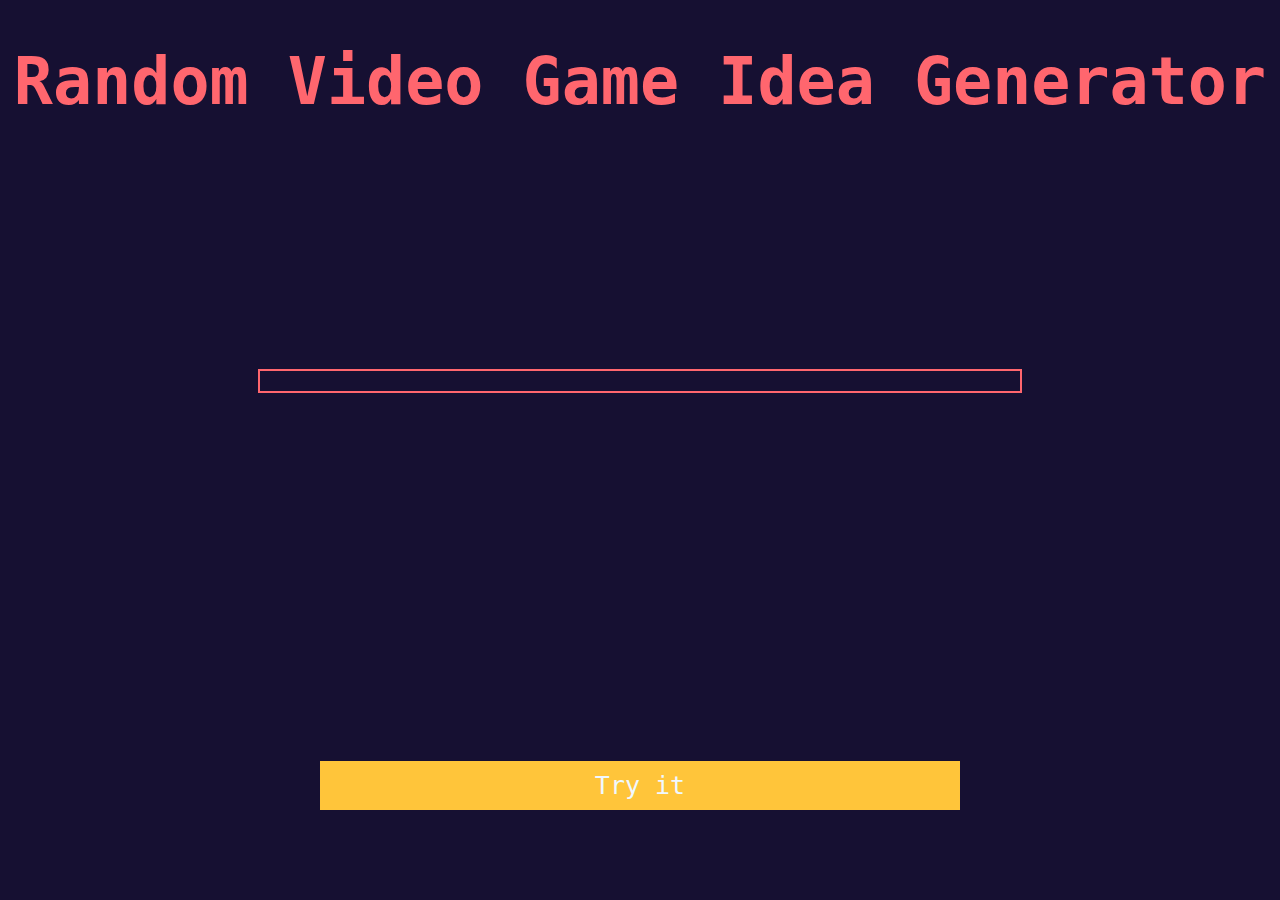
<file: index.html>
<!Doctype html>
    <html lang="en-US">
        <head>
            <script src="javaScript.js"></script>
            <link rel="stylesheet" href="stylessheets.css">
            <h1>Random Video Game Idea Generator</h1>
        </head>
        <body>
            <p id="Idea"> </p>
            <button calss="button" onclick="myFunction()">Try it</button>
        </body>
    </hmtl>
</file>
<file: stylessheets.css>
body {
    background-color: rgb(22, 16, 50);
    /*change background based on the theme*/
  }
  h1 {
    color: rgb(255, 102, 110);
    font-family: monospace;
    font-size: 500%;
    text-align: center;
  }
  p {
    color: rgb(255, 197, 58);
    font-family:'Gill Sans', 'Gill Sans MT', Calibri, 'Trebuchet MS', sans-serif;
    font-size: 200%;
    border: 2px solid rgb(255, 102, 110);
    padding: 10px;
    text-align: center;
    margin: 250px;
  }
  button{
    background-color: rgb(255, 197, 58);
    font-family: monospace;
    text-align: center;
    font-size: 25px;
    color: aliceblue;
    border:none;
    cursor: pointer;

    position: fixed;
    bottom:10%;
    width:50%;
    left:25%;
    padding: 10px 0px;
  }
  button:hover{
    background-color:  rgb(255, 226, 157);
  }
  button:active{
    background-color:  rgb(209, 174, 92);
  }
</file>
